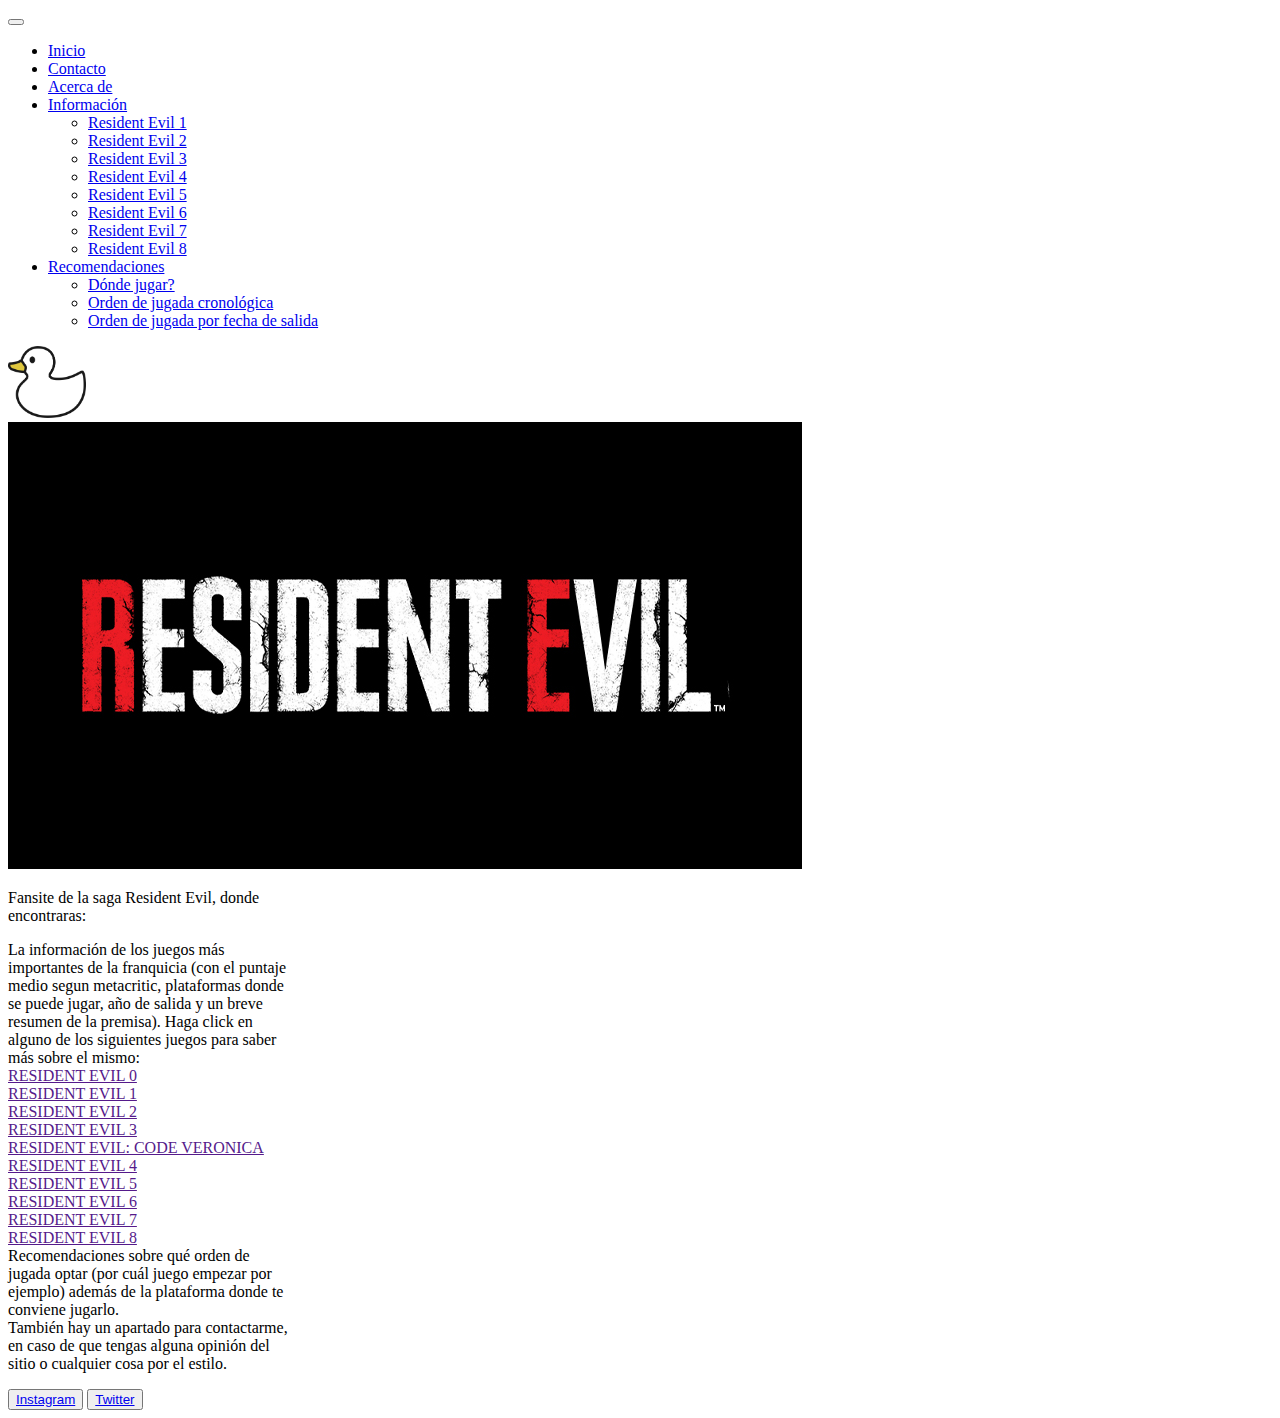
<file: acerca_de.html>
<!doctype html>
<html lang="en">
  <head>
    <meta charset="utf-8">
    <meta name="viewport" content="width=device-width, initial-scale=1">
    <title>About | JacintoMania</title>
    <link rel="preconnect" href="https://fonts.googleapis.com">
    <link rel="preconnect" href="https://fonts.gstatic.com" crossorigin>
    <link href="https://fonts.googleapis.com/css2?family=Bebas+Neue&display=swap" rel="stylesheet">
    <link href="https://cdn.jsdelivr.net/npm/bootstrap@5.2.0-beta1/dist/css/bootstrap.min.css" rel="stylesheet" integrity="sha384-0evHe/X+R7YkIZDRvuzKMRqM+OrBnVFBL6DOitfPri4tjfHxaWutUpFmBp4vmVor" crossorigin="anonymous">
    <link rel="stylesheet" href="css/styles.css">
  </head>
  <body class="fondoabout">
    <!-- header navbar -->
    <nav class="navbar sticky-top navbar-expand-lg navbar-dark bg-dark">
        <div class="container-fluid">
            <button class="navbar-toggler" type="button" data-bs-toggle="collapse" data-bs-target="#navbarSupportedContent" aria-controls="navbarSupportedContent" aria-expanded="false" aria-label="Toggle navigation">
            <span class="navbar-toggler-icon"></span>
            </button>
            <div class="collapse navbar-collapse" id="navbarSupportedContent">
            <ul class="navbar-nav me-auto mb-2 mb-lg-0">
              <!-- INICIO -->
              <li class="nav-item">
                <a class="nav-link" aria-current="page" href="/index.html">Inicio</a>
              </li>
              <!-- CONTACTO -->
              <li class="nav-item">
                <a class="nav-link" href="contacto.html">Contacto</a>
              </li>
              <!-- ABOUT -->
              <li class="nav-item">
                <a class="nav-link active" href="acerca_de.html">Acerca de</a>
              </li>
                            <!-- INFORMACION(DROP) -->
              <li class="nav-item dropdown">
                <a class="nav-link dropdown-toggle" href="#" id="navbarDropdown" role="button" data-bs-toggle="dropdown" aria-expanded="false">
                  Información
                </a>
                <ul class="dropdown-menu" aria-labelledby="navbarDropdown">
                  <li><a class="dropdown-item" href="titulo_1.html">Resident Evil 1</a></li>
                  <li><a class="dropdown-item" href="titulo_2.html">Resident Evil 2</a></li>
                  <li><a class="dropdown-item" href="titulo_3.html">Resident Evil 3</a></li>
                  <li><a class="dropdown-item" href="titulo_4.html">Resident Evil 4</a></li>
                  <li><a class="dropdown-item" href="titulo_5.html">Resident Evil 5</a></li>
                  <li><a class="dropdown-item" href="titulo_6.html">Resident Evil 6</a></li>
                  <li><a class="dropdown-item" href="titulo_7.html">Resident Evil 7</a></li>
                  <li><a class="dropdown-item" href="titulo_8.html">Resident Evil 8</a></li>
                </ul>
              </li>
              <!-- RECOMENDACIONES(DROP) -->
              <li class="nav-item dropdown">
                <a class="nav-link dropdown-toggle" href="#" id="navbarDropdown" role="button" data-bs-toggle="dropdown" aria-expanded="false">
                  Recomendaciones
                </a>
                <ul class="dropdown-menu" aria-labelledby="navbarDropdown">
                  <li><a class="dropdown-item" href="donde.html">Dónde jugar?</a></li>
                  <li><a class="dropdown-item" href="o_crono.html">Orden de jugada cronológica</a></li>
                  <li><a class="dropdown-item" href="o_salida.html">Orden de jugada por fecha de salida</a></li>
                </ul>
              </li>
            </ul>
            <a href="index.html">
                <a class="navbar-brand fs-1 fw-bold fst-italic" href="index.html">
                    <img class="logotipo" src="/img/small.png" alt="logo">
                </a>
            </a>
          </div>
        </div>
    </nav>
    <!-- header navbar end -->

    <!-- main -->
    <main class="tarjeta">
        <div class="card text-bg-secondary mb-3 w-25 p-2 m-3 mx-auto" style="width: 18rem;">
            <img src="/img/e065475d-299e-49da-a2e8-2346b0322ac8.jpg" class="card-img-top" alt="imagen de la card">
            <div class="card-body">
              <p class="card-text">
                Fansite de la saga Resident Evil, donde encontraras: 
                <li>La información de los juegos más importantes de la franquicia (con el puntaje medio segun metacritic, plataformas donde se puede jugar, año de salida y un breve resumen de la premisa).
                  Haga click en alguno de los siguientes juegos para saber más sobre el mismo:
                  <a href=""><li>RESIDENT EVIL 0</li></a>
                  <a href=""><li>RESIDENT EVIL 1</li></a>
                  <a href=""><li>RESIDENT EVIL 2</li></a>
                  <a href=""><li>RESIDENT EVIL 3</li></a>
                  <a href=""><li>RESIDENT EVIL: CODE VERONICA</li></a>
                  <a href=""><li>RESIDENT EVIL 4</li></a>
                  <a href=""><li>RESIDENT EVIL 5</li></a>
                  <a href=""><li>RESIDENT EVIL 6</li></a>
                  <a href=""><li>RESIDENT EVIL 7</li></a>
                  <a href=""><li>RESIDENT EVIL 8</li></a>
                </li>
                <li>Recomendaciones sobre qué orden de jugada optar (por cuál juego empezar por ejemplo) además de la plataforma donde te conviene jugarlo. </li>
                <li>También hay un apartado para contactarme, en caso de que tengas alguna opinión del sitio o cualquier cosa por el estilo.</li>
              </p>
            </div>
        </div>
    </main>
    <div class="container">
    <!-- main end -->

    <!-- footer navbar -->
    <nav class="navbar fixed-bottom navbar-dark bg-dark d-flex justify-content-center">
        <div class="btn-group" role="group" aria-label="Basic outlined example">
            <!-- INSTAGRAM -->
            <button type="button" class="btn btn-outline-primary">
                <a class="text-decoration-none text-white" target="blank" href=https://www.instagram.com/accounts/login/?next=https%3A%2F%2Fwww.instagram.com%2F%3Fhl%3Des-la%26__coig_login%3D1">Instagram</a>
            </button>
            <!-- TWITTER -->
            <button type="button" class="btn btn-outline-primary">
                <a class="text-decoration-none text-white" target="blank" href="https://twitter.com/home">Twitter</a>
            </button>
          </div>
    </nav>
    <!-- footer navbar end -->

    <script src="https://cdn.jsdelivr.net/npm/bootstrap@5.2.0-beta1/dist/js/bootstrap.bundle.min.js" integrity="sha384-pprn3073KE6tl6bjs2QrFaJGz5/SUsLqktiwsUTF55Jfv3qYSDhgCecCxMW52nD2" crossorigin="anonymous"></script>
  </body>
</html>
</file>
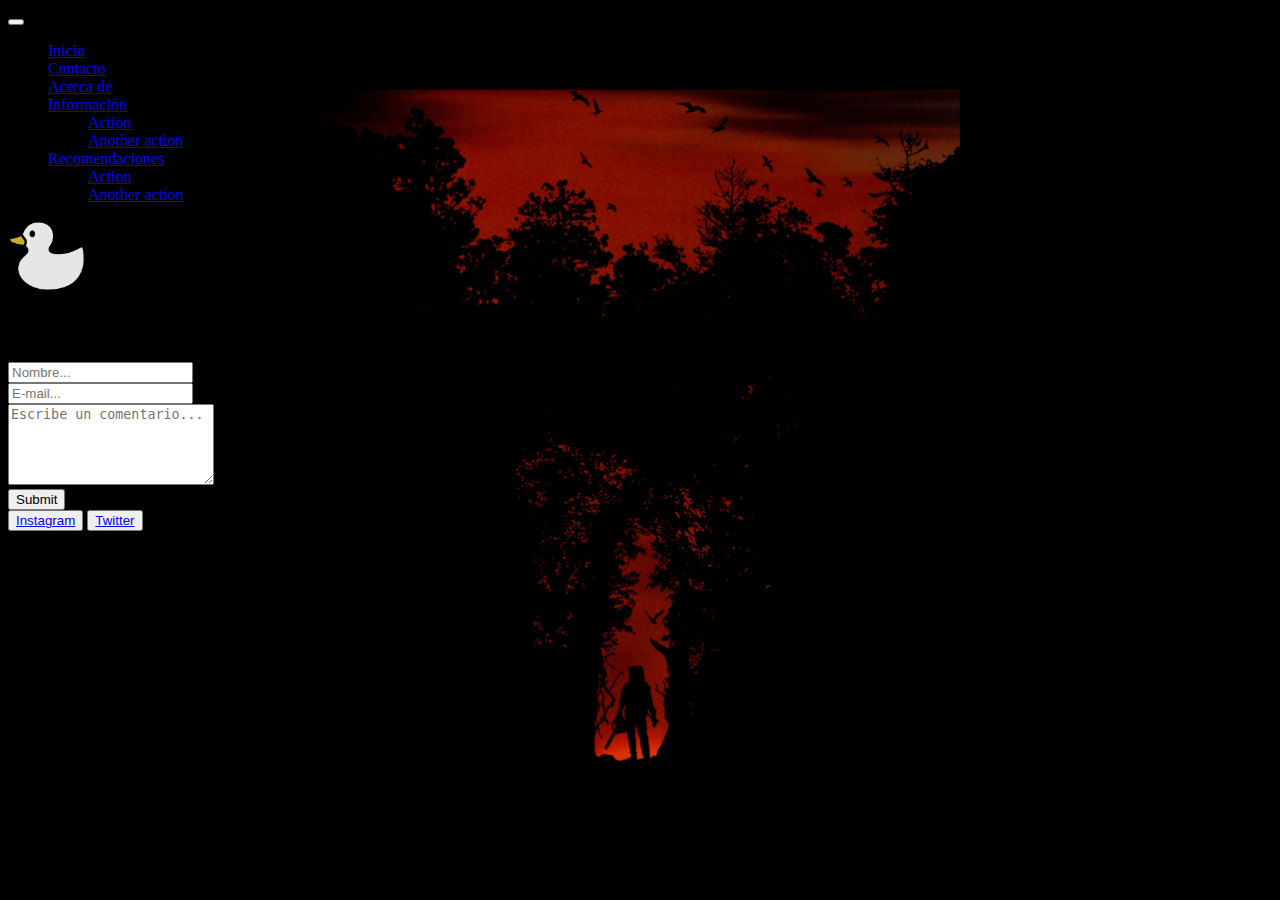
<file: contacto.html>
<!doctype html>
<html lang="en">
  <head>
    <meta charset="utf-8">
    <meta name="viewport" content="width=device-width, initial-scale=1">
    <title>Contacto | JacintoMania</title>
    <link rel="preconnect" href="https://fonts.googleapis.com">
    <link rel="preconnect" href="https://fonts.gstatic.com" crossorigin>
    <link href="https://fonts.googleapis.com/css2?family=Bebas+Neue&display=swap" rel="stylesheet">
    <link href="https://cdn.jsdelivr.net/npm/bootstrap@5.2.0-beta1/dist/css/bootstrap.min.css" rel="stylesheet" integrity="sha384-0evHe/X+R7YkIZDRvuzKMRqM+OrBnVFBL6DOitfPri4tjfHxaWutUpFmBp4vmVor" crossorigin="anonymous">
    <link rel="stylesheet" href="css/styles.css">
  </head>
  <body class="fondoContacto">
    <!-- header navbar -->
    <nav class="navbar sticky-top navbar-expand-lg navbar-dark bg-dark">
        <div class="container-fluid">
            <button class="navbar-toggler" type="button" data-bs-toggle="collapse" data-bs-target="#navbarSupportedContent" aria-controls="navbarSupportedContent" aria-expanded="false" aria-label="Toggle navigation">
            <span class="navbar-toggler-icon"></span>
            </button>
            <div class="collapse navbar-collapse" id="navbarSupportedContent">
            <ul class="navbar-nav me-auto mb-2 mb-lg-0">
              <!-- INICIO -->
              <li class="nav-item">
                <a class="nav-link" aria-current="page" href="/index.html">Inicio</a>
              </li>
              <!-- CONTACTO -->
              <li class="nav-item">
                <a class="nav-link active" href="contacto.html">Contacto</a>
              </li>
              <!-- ABOUT -->
              <li class="nav-item">
                <a class="nav-link" href="acerca_de.html">Acerca de</a>
              </li>
              <!-- INFORMACION(DROP) -->
              <li class="nav-item dropdown">
                <a class="nav-link dropdown-toggle" href="#" id="navbarDropdown" role="button" data-bs-toggle="dropdown" aria-expanded="false">
                  Información
                </a>
                <ul class="dropdown-menu" aria-labelledby="navbarDropdown">
                  <li><a class="dropdown-item" href="#">Action</a></li>
                  <li><a class="dropdown-item" href="#">Another action</a></li>
                </ul>
              </li>
              <!-- RECOMENDACIONES(DROP) -->
              <li class="nav-item dropdown">
                <a class="nav-link dropdown-toggle" href="#" id="navbarDropdown" role="button" data-bs-toggle="dropdown" aria-expanded="false">
                  Recomendaciones
                </a>
                <ul class="dropdown-menu" aria-labelledby="navbarDropdown">
                  <li><a class="dropdown-item" href="#">Action</a></li>
                  <li><a class="dropdown-item" href="#">Another action</a></li>
                </ul>
              </li>
            </ul>
            <a href="index.html">
                <a class="navbar-brand fs-1 fw-bold fst-italic" href="index.html">
                    <img class="logotipo" src="/img/small.png" alt="logo">
                </a>
            </a>
          </div>
        </div>
    </nav>
    <!-- header navbar end -->

    <main>
        <h2 class="titulo_form_contacto">Contactame</h2>
        <form class="formularioContacto text-center">
            <div class="mb-3">
              <label for="nombre" class="form-label"></label>
              <input type="name" class="form-control-lg" id="nombre" aria-describedby="emailHelp" placeholder="Nombre...">
            </div>
            <div class="mb-3">
              <label for="correo" class="form-label"></label>
              <input type="email" class="form-control-lg" id="correo" placeholder="E-mail...">
            </div>
            <div class="mb-3">
                <label for="exampleFormControlTextarea1" class="form-label"></label>
                <textarea class="form-control-lg" id="exampleFormControlTextarea1" placeholder="Escribe un comentario..." rows="5" cols="23"></textarea>
            </div>
            <button type="submit" class="btn btn-primary text-center">Submit</button>
        </form>
    </main>

    <!-- footer navbar -->
    <nav class="navbar fixed-bottom navbar-dark bg-dark d-flex justify-content-center">
        <div class="btn-group" role="group" aria-label="Basic outlined example">
            <!-- INSTAGRAM -->
            <button type="button" class="btn btn-outline-primary">
                <a class="text-decoration-none text-white" target="blank" href=https://www.instagram.com/accounts/login/?next=https%3A%2F%2Fwww.instagram.com%2F%3Fhl%3Des-la%26__coig_login%3D1">Instagram</a>
            </button>
            <!-- TWITTER -->
            <button type="button" class="btn btn-outline-primary">
                <a class="text-decoration-none text-white" target="blank" href="https://twitter.com/home">Twitter</a>
            </button>
          </div>
    </nav>
    <!-- footer navbar end -->

    <script src="https://cdn.jsdelivr.net/npm/bootstrap@5.2.0-beta1/dist/js/bootstrap.bundle.min.js" integrity="sha384-pprn3073KE6tl6bjs2QrFaJGz5/SUsLqktiwsUTF55Jfv3qYSDhgCecCxMW52nD2" crossorigin="anonymous"></script>
  </body>
</html>
</file>
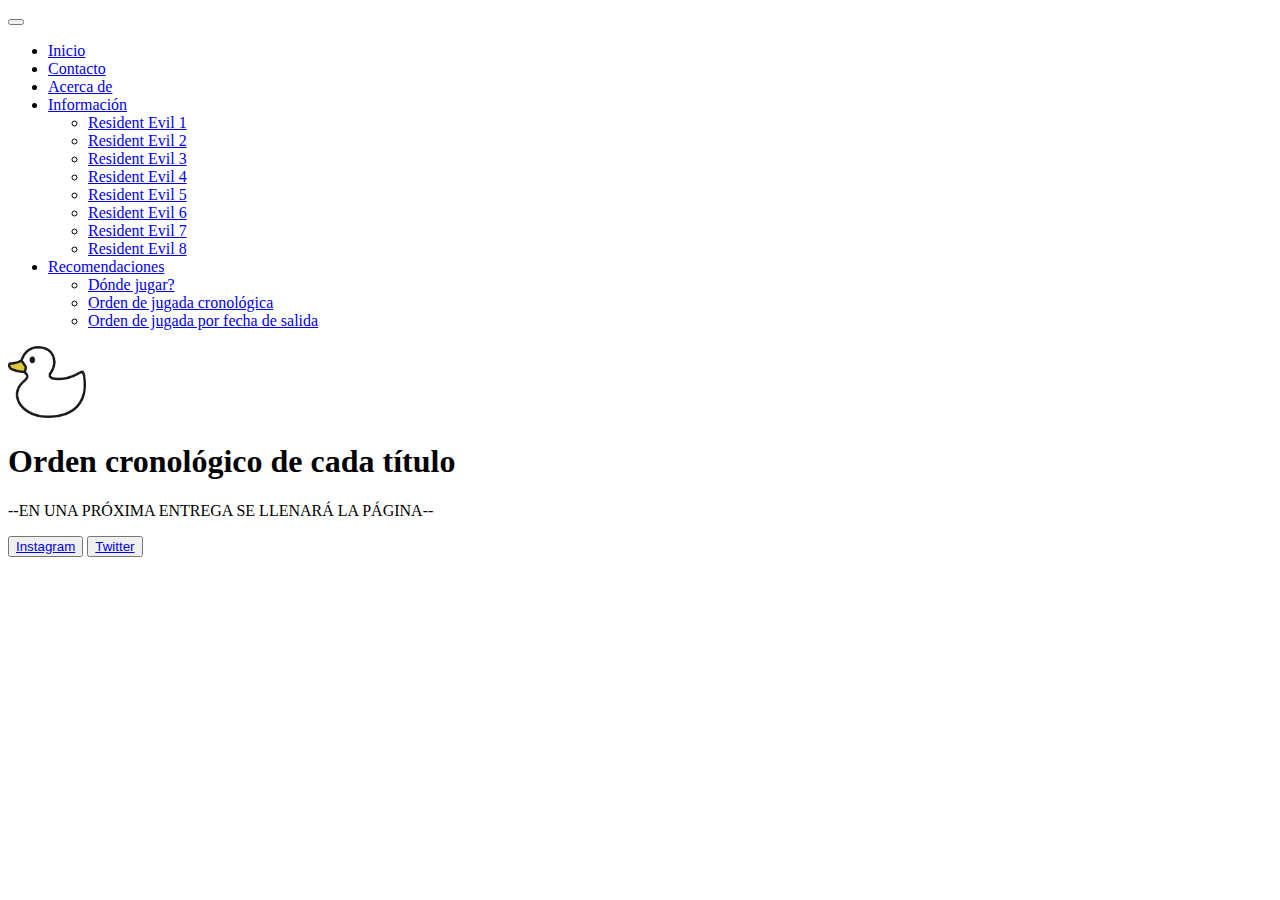
<file: o_crono.html>
<!doctype html>
<html lang="en">
  <head>
    <meta charset="utf-8">
    <meta name="viewport" content="width=device-width, initial-scale=1">
    <title>Inicio | JacintoMania</title>
    <link rel="preconnect" href="https://fonts.googleapis.com">
    <link rel="preconnect" href="https://fonts.gstatic.com" crossorigin>
    <link href="https://fonts.googleapis.com/css2?family=Bebas+Neue&display=swap" rel="stylesheet">
    <link href="https://cdn.jsdelivr.net/npm/bootstrap@5.2.0-beta1/dist/css/bootstrap.min.css" rel="stylesheet" integrity="sha384-0evHe/X+R7YkIZDRvuzKMRqM+OrBnVFBL6DOitfPri4tjfHxaWutUpFmBp4vmVor" crossorigin="anonymous">
    <link rel="stylesheet" href="css/styles.css">
  </head>
  <body class="fondoRecom">
    <!-- header navbar -->
    <nav class="navbar sticky-top navbar-expand-lg navbar-dark bg-dark">
        <div class="container-fluid">
            <button class="navbar-toggler" type="button" data-bs-toggle="collapse" data-bs-target="#navbarSupportedContent" aria-controls="navbarSupportedContent" aria-expanded="false" aria-label="Toggle navigation">
            <span class="navbar-toggler-icon"></span>
            </button>
            <div class="collapse navbar-collapse" id="navbarSupportedContent">
            <ul class="navbar-nav me-auto mb-2 mb-lg-0">
              <!-- INICIO -->
              <li class="nav-item">
                <a class="nav-link" aria-current="page" href="/index.html">Inicio</a>
              </li>
              <!-- CONTACTO -->
              <li class="nav-item">
                <a class="nav-link" href="contacto.html">Contacto</a>
              </li>
              <!-- ABOUT -->
              <li class="nav-item">
                <a class="nav-link" href="acerca_de.html">Acerca de</a>
              </li>
              <!-- INFORMACION(DROP) -->
              <li class="nav-item dropdown">
                <a class="nav-link dropdown-toggle" href="#" id="navbarDropdown" role="button" data-bs-toggle="dropdown" aria-expanded="false">
                  Información
                </a>
                <ul class="dropdown-menu" aria-labelledby="navbarDropdown">
                  <li><a class="dropdown-item" href="titulo_1.html">Resident Evil 1</a></li>
                  <li><a class="dropdown-item" href="titulo_2.html">Resident Evil 2</a></li>
                  <li><a class="dropdown-item" href="titulo_3.html">Resident Evil 3</a></li>
                  <li><a class="dropdown-item" href="titulo_4.html">Resident Evil 4</a></li>
                  <li><a class="dropdown-item" href="titulo_5.html">Resident Evil 5</a></li>
                  <li><a class="dropdown-item" href="titulo_6.html">Resident Evil 6</a></li>
                  <li><a class="dropdown-item" href="titulo_7.html">Resident Evil 7</a></li>
                  <li><a class="dropdown-item" href="titulo_8.html">Resident Evil 8</a></li>
                </ul>
              </li>
              <!-- RECOMENDACIONES(DROP) -->
              <li class="nav-item dropdown">
                <a class="nav-link active dropdown-toggle" href="#" id="navbarDropdown" role="button" data-bs-toggle="dropdown" aria-expanded="false">
                  Recomendaciones
                </a>
                <ul class="dropdown-menu" aria-labelledby="navbarDropdown">
                  <li><a class="dropdown-item" href="donde.html">Dónde jugar?</a></li>
                  <li><a class="dropdown-item" href="o_crono.html">Orden de jugada cronológica</a></li>
                  <li><a class="dropdown-item" href="o_salida.html">Orden de jugada por fecha de salida</a></li>
                </ul>
              </li>
            </ul>
            <a href="index.html">
                <a class="navbar-brand fs-1 fw-bold fst-italic" href="index.html">
                    <img class="logotipo" src="/img/small.png" alt="logo">
                </a>
            </a>
          </div>
        </div>
    </nav>
    <!-- header navbar end -->

    <!-- main -->
    <h1 class="tituloDonde">Orden cronológico de cada título</h1>
    <p class="text-center text-danger">--EN UNA PRÓXIMA ENTREGA SE LLENARÁ LA PÁGINA--</p>
    <!-- main end -->

    <!-- footer navbar -->
    <nav class="navbar fixed-bottom navbar-dark bg-dark d-flex justify-content-center">
        <div class="btn-group" role="group" aria-label="Basic outlined example">
            <!-- INSTAGRAM -->
            <button type="button" class="btn btn-outline-primary">
                <a class="text-decoration-none text-white" target="blank" href=https://www.instagram.com/accounts/login/?next=https%3A%2F%2Fwww.instagram.com%2F%3Fhl%3Des-la%26__coig_login%3D1">Instagram</a>
            </button>
            <!-- TWITTER -->
            <button type="button" class="btn btn-outline-primary">
                <a class="text-decoration-none text-white" target="blank" href="https://twitter.com/home">Twitter</a>
            </button>
          </div>
    </nav>
    <!-- footer navbar end -->

    <script src="https://cdn.jsdelivr.net/npm/bootstrap@5.2.0-beta1/dist/js/bootstrap.bundle.min.js" integrity="sha384-pprn3073KE6tl6bjs2QrFaJGz5/SUsLqktiwsUTF55Jfv3qYSDhgCecCxMW52nD2" crossorigin="anonymous"></script>
  </body>
</html>
</file>
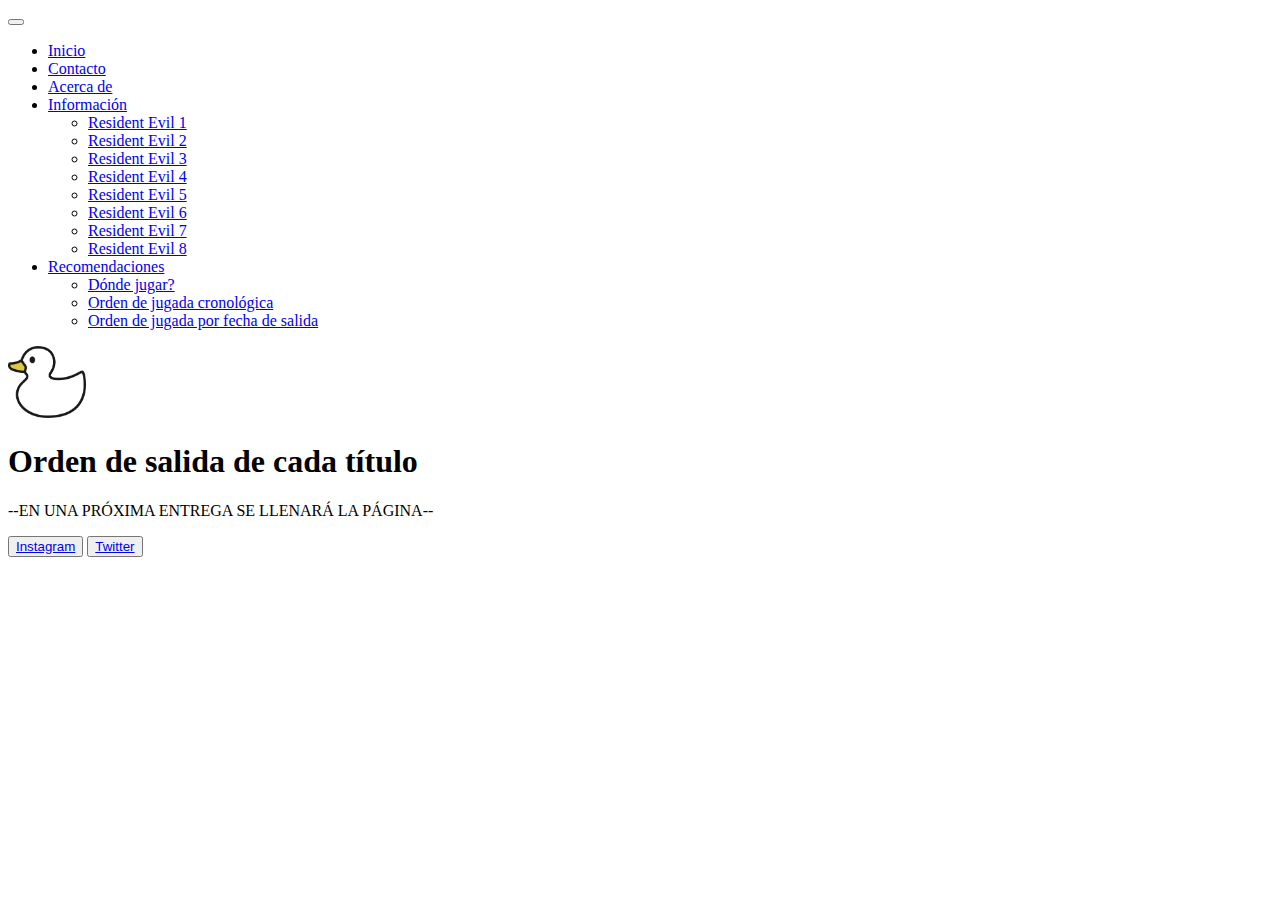
<file: o_salida.html>
<!doctype html>
<html lang="en">
  <head>
    <meta charset="utf-8">
    <meta name="viewport" content="width=device-width, initial-scale=1">
    <title>Inicio | JacintoMania</title>
    <link rel="preconnect" href="https://fonts.googleapis.com">
    <link rel="preconnect" href="https://fonts.gstatic.com" crossorigin>
    <link href="https://fonts.googleapis.com/css2?family=Bebas+Neue&display=swap" rel="stylesheet">
    <link href="https://cdn.jsdelivr.net/npm/bootstrap@5.2.0-beta1/dist/css/bootstrap.min.css" rel="stylesheet" integrity="sha384-0evHe/X+R7YkIZDRvuzKMRqM+OrBnVFBL6DOitfPri4tjfHxaWutUpFmBp4vmVor" crossorigin="anonymous">
    <link rel="stylesheet" href="css/styles.css">
  </head>
  <body class="fondoRecom">
    <!-- header navbar -->
    <nav class="navbar sticky-top navbar-expand-lg navbar-dark bg-dark">
        <div class="container-fluid">
            <button class="navbar-toggler" type="button" data-bs-toggle="collapse" data-bs-target="#navbarSupportedContent" aria-controls="navbarSupportedContent" aria-expanded="false" aria-label="Toggle navigation">
            <span class="navbar-toggler-icon"></span>
            </button>
            <div class="collapse navbar-collapse" id="navbarSupportedContent">
            <ul class="navbar-nav me-auto mb-2 mb-lg-0">
              <!-- INICIO -->
              <li class="nav-item">
                <a class="nav-link" aria-current="page" href="/index.html">Inicio</a>
              </li>
              <!-- CONTACTO -->
              <li class="nav-item">
                <a class="nav-link" href="contacto.html">Contacto</a>
              </li>
              <!-- ABOUT -->
              <li class="nav-item">
                <a class="nav-link" href="acerca_de.html">Acerca de</a>
              </li>
              <!-- INFORMACION(DROP) -->
              <li class="nav-item dropdown">
                <a class="nav-link dropdown-toggle" href="#" id="navbarDropdown" role="button" data-bs-toggle="dropdown" aria-expanded="false">
                  Información
                </a>
                <ul class="dropdown-menu" aria-labelledby="navbarDropdown">
                  <li><a class="dropdown-item" href="titulo_1.html">Resident Evil 1</a></li>
                  <li><a class="dropdown-item" href="titulo_2.html">Resident Evil 2</a></li>
                  <li><a class="dropdown-item" href="titulo_3.html">Resident Evil 3</a></li>
                  <li><a class="dropdown-item" href="titulo_4.html">Resident Evil 4</a></li>
                  <li><a class="dropdown-item" href="titulo_5.html">Resident Evil 5</a></li>
                  <li><a class="dropdown-item" href="titulo_6.html">Resident Evil 6</a></li>
                  <li><a class="dropdown-item" href="titulo_7.html">Resident Evil 7</a></li>
                  <li><a class="dropdown-item" href="titulo_8.html">Resident Evil 8</a></li>
                </ul>
              </li>
              <!-- RECOMENDACIONES(DROP) -->
              <li class="nav-item dropdown">
                <a class="nav-link active dropdown-toggle" href="#" id="navbarDropdown" role="button" data-bs-toggle="dropdown" aria-expanded="false">
                  Recomendaciones
                </a>
                <ul class="dropdown-menu" aria-labelledby="navbarDropdown">
                  <li><a class="dropdown-item" href="donde.html">Dónde jugar?</a></li>
                  <li><a class="dropdown-item" href="o_crono.html">Orden de jugada cronológica</a></li>
                  <li><a class="dropdown-item" href="o_salida.html">Orden de jugada por fecha de salida</a></li>
                </ul>
              </li>
            </ul>
            <a href="index.html">
                <a class="navbar-brand fs-1 fw-bold fst-italic" href="index.html">
                    <img class="logotipo" src="/img/small.png" alt="logo">
                </a>
            </a>
          </div>
        </div>
    </nav>
    <!-- header navbar end -->

    <!-- main -->
    <h1 class="tituloDonde">Orden de salida de cada título</h1>
    <p class="text-center text-danger">--EN UNA PRÓXIMA ENTREGA SE LLENARÁ LA PÁGINA--</p>
    <!-- main end -->

    <!-- footer navbar -->
    <nav class="navbar fixed-bottom navbar-dark bg-dark d-flex justify-content-center">
        <div class="btn-group" role="group" aria-label="Basic outlined example">
            <!-- INSTAGRAM -->
            <button type="button" class="btn btn-outline-primary">
                <a class="text-decoration-none text-white" target="blank" href=https://www.instagram.com/accounts/login/?next=https%3A%2F%2Fwww.instagram.com%2F%3Fhl%3Des-la%26__coig_login%3D1">Instagram</a>
            </button>
            <!-- TWITTER -->
            <button type="button" class="btn btn-outline-primary">
                <a class="text-decoration-none text-white" target="blank" href="https://twitter.com/home">Twitter</a>
            </button>
          </div>
    </nav>
    <!-- footer navbar end -->

    <script src="https://cdn.jsdelivr.net/npm/bootstrap@5.2.0-beta1/dist/js/bootstrap.bundle.min.js" integrity="sha384-pprn3073KE6tl6bjs2QrFaJGz5/SUsLqktiwsUTF55Jfv3qYSDhgCecCxMW52nD2" crossorigin="anonymous"></script>
  </body>
</html>
</file>
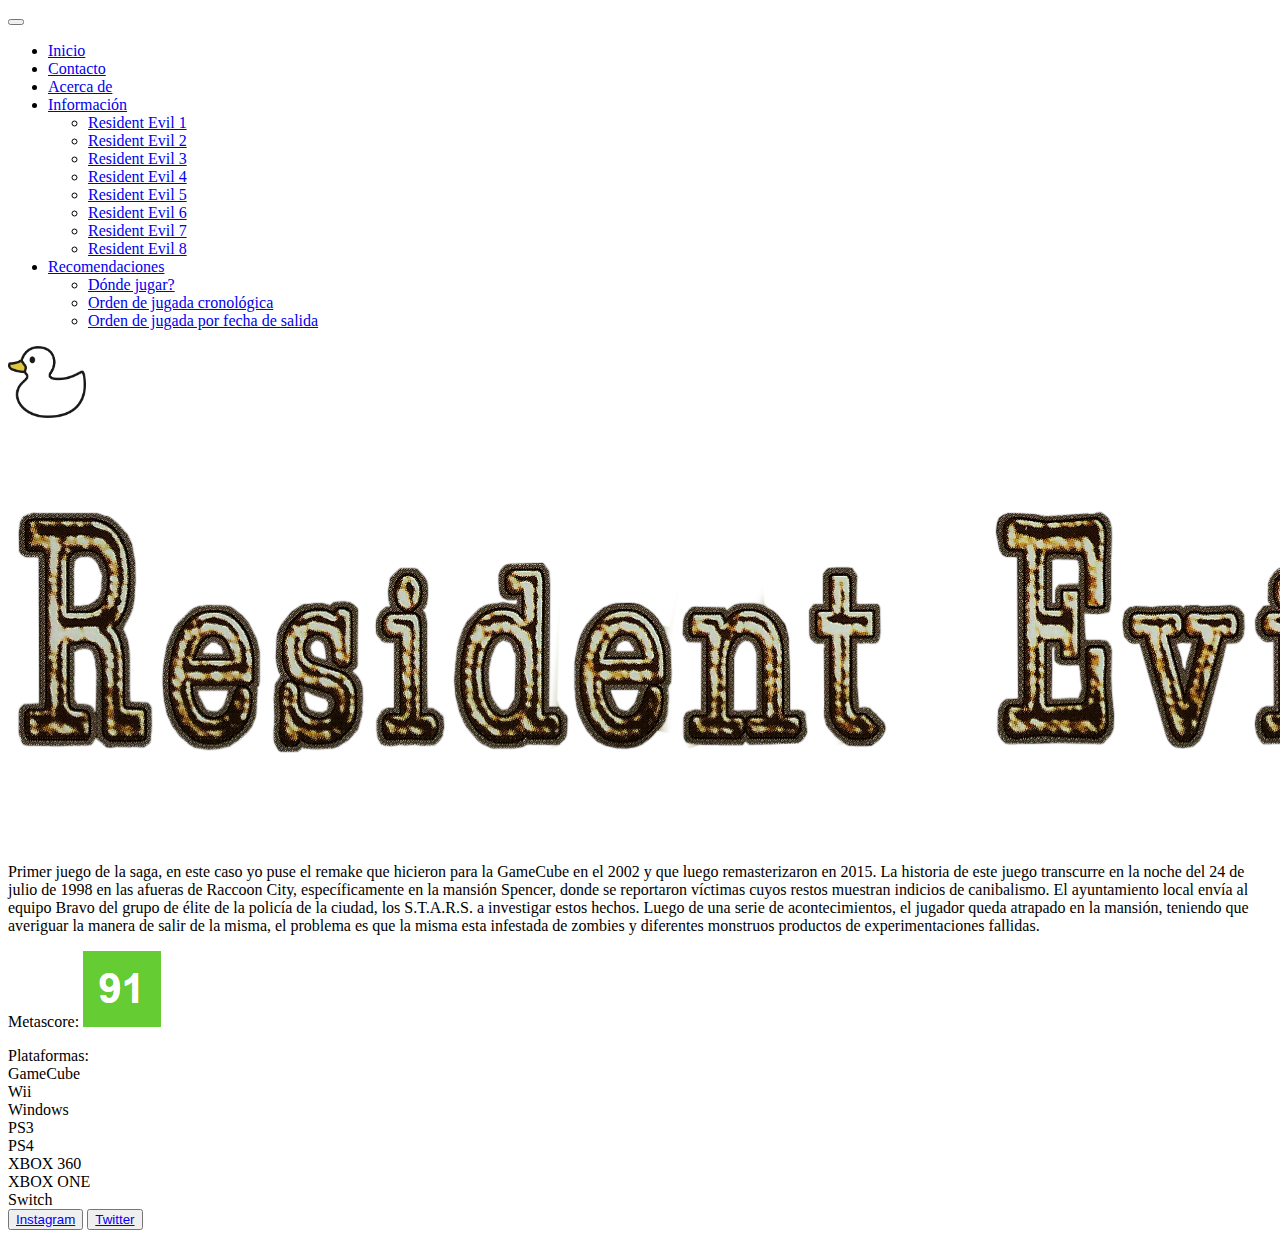
<file: titulo_1.html>
<!doctype html>
<html lang="en">
  <head>
    <meta charset="utf-8">
    <meta name="viewport" content="width=device-width, initial-scale=1">
    <title>Información | JacintoMania</title>
    <link rel="preconnect" href="https://fonts.googleapis.com">
    <link rel="preconnect" href="https://fonts.gstatic.com" crossorigin>
    <link href="https://fonts.googleapis.com/css2?family=Bebas+Neue&display=swap" rel="stylesheet">
    <link href="https://cdn.jsdelivr.net/npm/bootstrap@5.2.0-beta1/dist/css/bootstrap.min.css" rel="stylesheet" integrity="sha384-0evHe/X+R7YkIZDRvuzKMRqM+OrBnVFBL6DOitfPri4tjfHxaWutUpFmBp4vmVor" crossorigin="anonymous">
    <link rel="stylesheet" href="css/styles.css">
  </head>
  <body class="fondoInfo">
    <!-- header navbar -->
    <nav class="navbar sticky-top navbar-expand-lg navbar-dark bg-dark">
        <div class="container-fluid">
            <button class="navbar-toggler" type="button" data-bs-toggle="collapse" data-bs-target="#navbarSupportedContent" aria-controls="navbarSupportedContent" aria-expanded="false" aria-label="Toggle navigation">
            <span class="navbar-toggler-icon"></span>
            </button>
            <div class="collapse navbar-collapse" id="navbarSupportedContent">
            <ul class="navbar-nav me-auto mb-2 mb-lg-0">
              <!-- INICIO -->
              <li class="nav-item">
                <a class="nav-link" aria-current="page" href="/index.html">Inicio</a>
              </li>
              <!-- CONTACTO -->
              <li class="nav-item">
                <a class="nav-link" href="contacto.html">Contacto</a>
              </li>
              <!-- ABOUT -->
              <li class="nav-item">
                <a class="nav-link" href="acerca_de.html">Acerca de</a>
              </li>
              <!-- INFORMACION(DROP) -->
              <li class="nav-item dropdown">
                <a class="nav-link active dropdown-toggle" href="#" id="navbarDropdown" role="button" data-bs-toggle="dropdown" aria-expanded="false">
                  Información
                </a>
                <ul class="dropdown-menu" aria-labelledby="navbarDropdown">
                  <li><a class="dropdown-item" href="titulo_1.html">Resident Evil 1</a></li>
                  <li><a class="dropdown-item" href="titulo_2.html">Resident Evil 2</a></li>
                  <li><a class="dropdown-item" href="titulo_3.html">Resident Evil 3</a></li>
                  <li><a class="dropdown-item" href="titulo_4.html">Resident Evil 4</a></li>
                  <li><a class="dropdown-item" href="titulo_5.html">Resident Evil 5</a></li>
                  <li><a class="dropdown-item" href="titulo_6.html">Resident Evil 6</a></li>
                  <li><a class="dropdown-item" href="titulo_7.html">Resident Evil 7</a></li>
                  <li><a class="dropdown-item" href="titulo_8.html">Resident Evil 8</a></li>
                </ul>
              </li>
              <!-- RECOMENDACIONES(DROP) -->
              <li class="nav-item dropdown">
                <a class="nav-link dropdown-toggle" href="#" id="navbarDropdown" role="button" data-bs-toggle="dropdown" aria-expanded="false">
                  Recomendaciones
                </a>
                <ul class="dropdown-menu" aria-labelledby="navbarDropdown">
                  <li><a class="dropdown-item" href="donde.html">Dónde jugar?</a></li>
                  <li><a class="dropdown-item" href="o_crono.html">Orden de jugada cronológica</a></li>
                  <li><a class="dropdown-item" href="o_salida.html">Orden de jugada por fecha de salida</a></li>
                </ul>
              </li>
            </ul>
            <a href="index.html">
                <a class="navbar-brand fs-1 fw-bold fst-italic" href="index.html">
                    <img class="logotipo" src="/img/small.png" alt="logo">
                </a>
            </a>
          </div>
        </div>
    </nav>
    <!-- header navbar end -->

    <!-- main -->
      <div class="row row-cols-2 backgroundRe1 p-3">
        <div class="col">
            <img class="logo_re1" src="/img/Resident_Evil_Remake_logo.png" alt="">
        </div>
        <div class="descripcion1">
            Primer juego de la saga, en este caso yo puse el remake que hicieron para la GameCube en el 2002 y que luego remasterizaron en 2015.
            La historia de este juego transcurre en la noche del 24 de julio de 1998 en las afueras de Raccoon City, específicamente en la mansión Spencer, donde se reportaron víctimas cuyos restos muestran indicios de canibalismo. 
            El ayuntamiento local envía al equipo Bravo del grupo de élite de la policía de la ciudad, los S.T.A.R.S. a investigar estos hechos. Luego de una serie de acontecimientos, el jugador queda atrapado en la mansión, teniendo que averiguar la manera de salir de la misma, el problema es que la misma esta infestada de zombies y diferentes monstruos productos de experimentaciones fallidas.
        </div>
        <div class="col">
            <p class="score1">Metascore: <img src="img/Screenshot 2022-06-20 193625.png" alt="metascore 91">
        </div>
        <div class="col">
            Plataformas:
            <li>GameCube</li>
            <li>Wii</li>
            <li>Windows</li>
            <li>PS3</li>
            <li>PS4</li>
            <li>XBOX 360</li>
            <li>XBOX ONE</li>
            <li>Switch</li>
        </div>
      </div>
    </div>
    <!-- main end -->

    <!-- footer navbar -->
    <nav class="navbar fixed-bottom navbar-dark bg-dark d-flex justify-content-center">
        <div class="btn-group" role="group" aria-label="Basic outlined example">
            <!-- INSTAGRAM -->
            <button type="button" class="btn btn-outline-primary">
                <a class="text-decoration-none text-white" target="blank" href=https://www.instagram.com/accounts/login/?next=https%3A%2F%2Fwww.instagram.com%2F%3Fhl%3Des-la%26__coig_login%3D1">Instagram</a>
            </button>
            <!-- TWITTER -->
            <button type="button" class="btn btn-outline-primary">
                <a class="text-decoration-none text-white" target="blank" href="https://twitter.com/home">Twitter</a>
            </button>
          </div>
    </nav>
    <!-- footer navbar end -->

    <script src="https://cdn.jsdelivr.net/npm/bootstrap@5.2.0-beta1/dist/js/bootstrap.bundle.min.js" integrity="sha384-pprn3073KE6tl6bjs2QrFaJGz5/SUsLqktiwsUTF55Jfv3qYSDhgCecCxMW52nD2" crossorigin="anonymous"></script>
  </body>
</html>
</file>
<file: css/styles.css>
/* css general (todas las paginas) */
.logotipo{
    zoom: 8%;
    opacity: 90%;
}

/* css del index.html */
.fondoindex{
    background-image: url('https://images7.alphacoders.com/108/thumb-1920-1081776.jpg'); 
    background-repeat: no-repeat; 
    background-size: cover; 
    height: 100vh;
}
.tituloSitio{
    padding: 20vh 0;
    text-align: center;
    font-family: 'Bebas Neue';
    font-size: 100px;
}
.subtituloSitio{
    text-align: center;
    position: fixed;
    left: 42.5vw;
    top: 42vh;
}

/* css de contacto.html */
.fondoContacto{
    background-image: url(/img/4ixw21xcxvb51.png);
    background-repeat: no-repeat;
    background-position-y: 10vh;
    background-position-x: center;
    background-color: black;
}

/* media query */
@media(max-width: 425px){
    /* css del index.html */
    .tituloSitio{
        font-size: 50px;
        left: 15vw;
    }
}
@media(max-width: 1024px){
    /* css de contacto.html*/
    .fondoContacto{
        background-size: 350px;
    }
}
</file>
